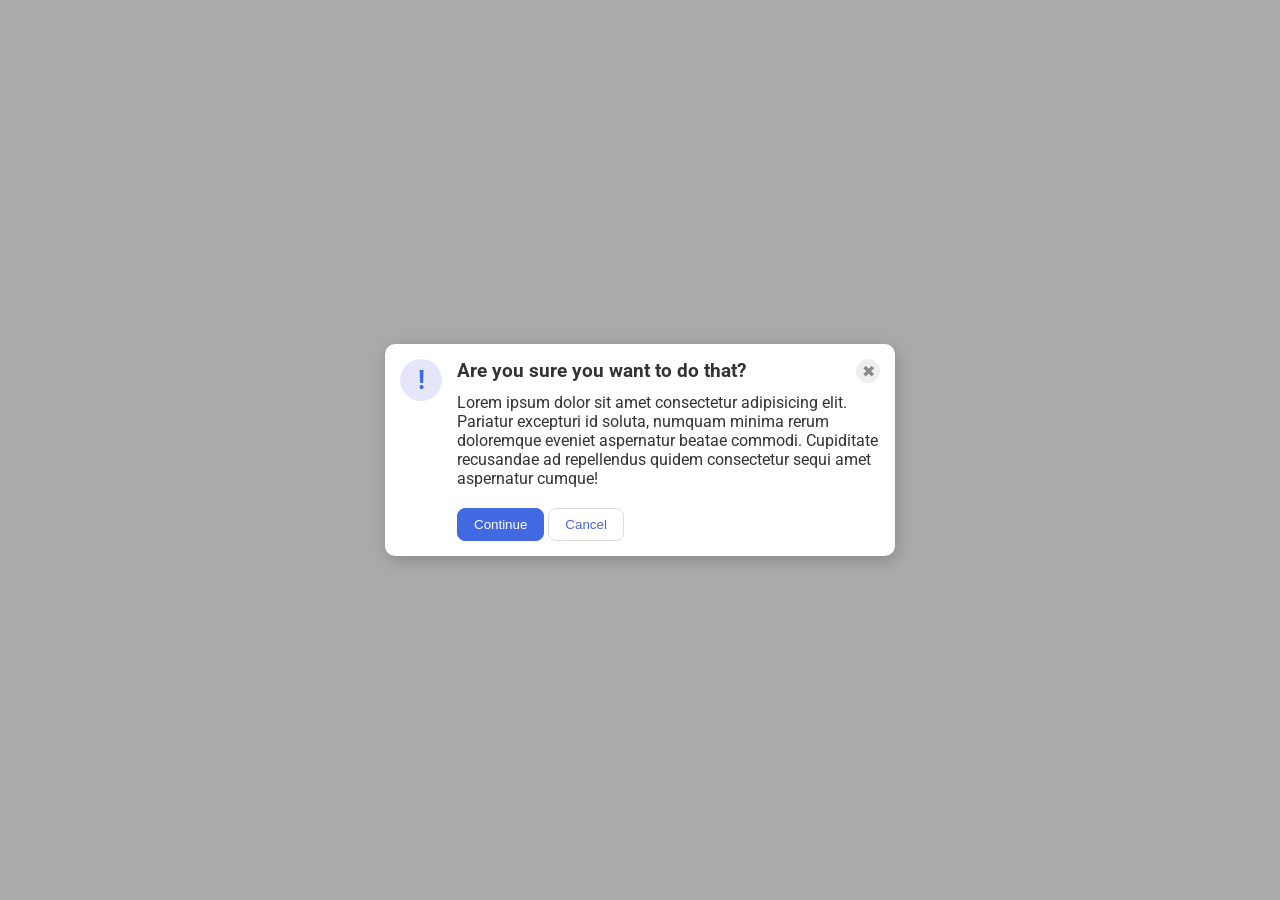
<file: foundations/flex/05-flex-modal/index.html>
<!DOCTYPE html>
<html lang="en">
  <head>
    <meta charset="UTF-8">
    <meta http-equiv="X-UA-Compatible" content="IE=edge">
    <meta name="viewport" content="width=device-width, initial-scale=1.0">
    <link rel="stylesheet" href="style.css">
    <title>Modal</title>
  </head>
  <body>
    <div class="modal">
      <div class="icon">!</div>
      <div class="items">
        <div class="header-items">
          <div class="header">Are you sure you want to do that?</div>
          <button class="close-button">✖</button>
        </div>
        <div class="text">Lorem ipsum dolor sit amet consectetur adipisicing elit. Pariatur excepturi id soluta, numquam minima rerum doloremque eveniet aspernatur beatae commodi. Cupiditate recusandae ad repellendus quidem consectetur sequi amet aspernatur cumque!</div>
        <button class="continue">Continue</button>
        <button class="cancel">Cancel</button>
      </div>
    </div>
  </body>
</html>
</file>
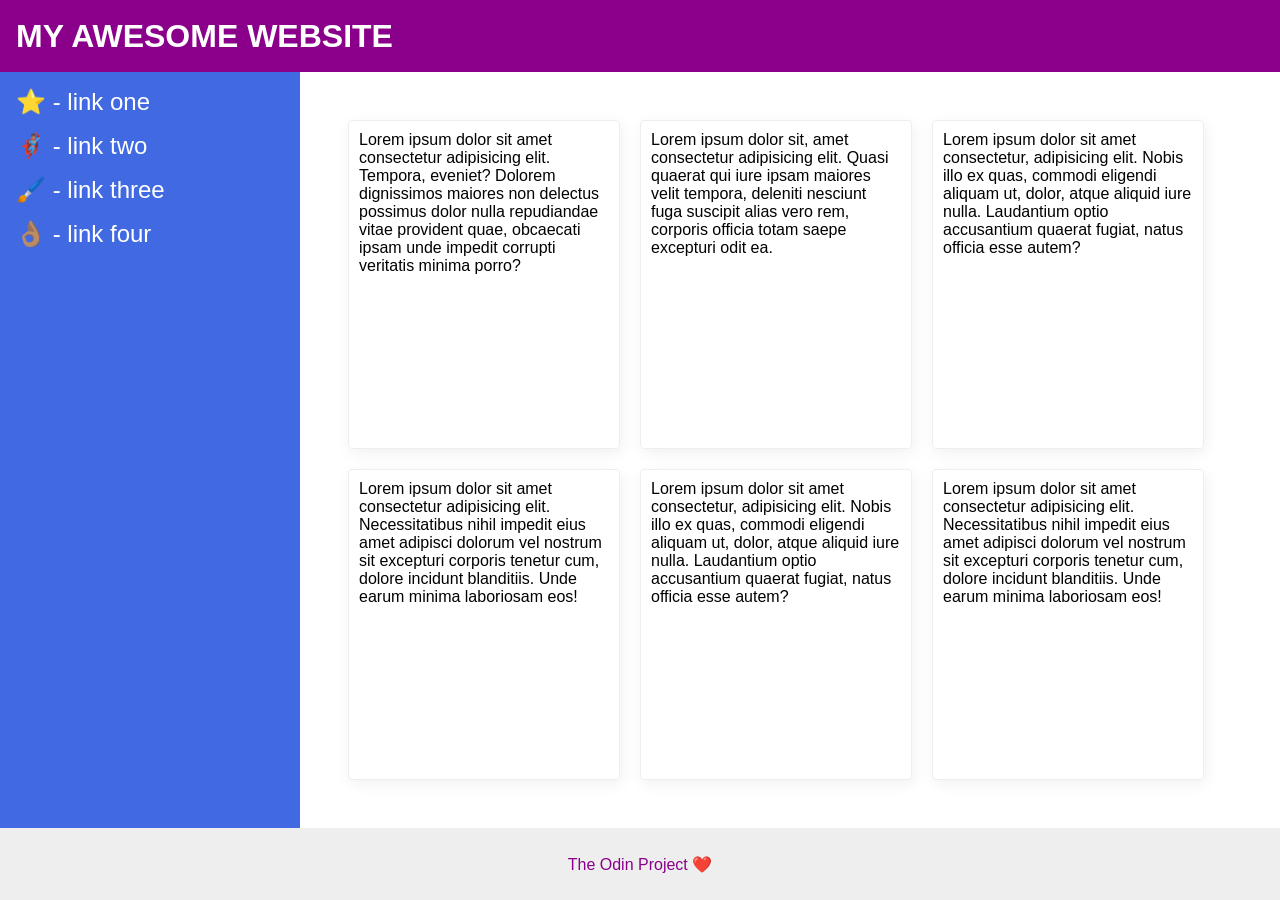
<file: foundations/flex/07-flex-layout-2/index.html>
<!DOCTYPE html>
<html lang="en">
  <head>
    <meta charset="UTF-8">
    <meta http-equiv="X-UA-Compatible" content="IE=edge">
    <meta name="viewport" content="width=device-width, initial-scale=1.0">
    <title>The Holy Grail</title>
    <link rel="stylesheet" href="style.css">
  </head>
  <body>
    <div class="header">
      MY AWESOME WEBSITE
    </div>
    
    <div class="main">
      <div class="sidebar">
        <ul>
          <li><a href="#">⭐ - link one</a></li>
          <li><a href="#">🦸🏽‍♂️ - link two</a></li>
          <li><a href="#">🖌️ - link three</a></li>
          <li><a href="#">👌🏽 - link four</a></li>
        </ul>
      </div>
      <div class="cards">
        <div class="card">Lorem ipsum dolor sit amet consectetur adipisicing elit. Tempora, eveniet? Dolorem dignissimos maiores non delectus possimus dolor nulla repudiandae vitae provident quae, obcaecati ipsam unde impedit corrupti veritatis minima porro?</div>
        <div class="card">Lorem ipsum dolor sit, amet consectetur adipisicing elit. Quasi quaerat qui iure ipsam maiores velit tempora, deleniti nesciunt fuga suscipit alias vero rem, corporis officia totam saepe excepturi odit ea.</div>
        <div class="card">Lorem ipsum dolor sit amet consectetur, adipisicing elit. Nobis illo ex quas, commodi eligendi aliquam ut, dolor, atque aliquid iure nulla. Laudantium optio accusantium quaerat fugiat, natus officia esse autem?</div>
        <div class="card">Lorem ipsum dolor sit amet consectetur adipisicing elit. Necessitatibus nihil impedit eius amet adipisci dolorum vel nostrum sit excepturi corporis tenetur cum, dolore incidunt blanditiis. Unde earum minima laboriosam eos!</div>
        <div class="card">Lorem ipsum dolor sit amet consectetur, adipisicing elit. Nobis illo ex quas, commodi eligendi aliquam ut, dolor, atque aliquid iure nulla. Laudantium optio accusantium quaerat fugiat, natus officia esse autem?</div>
        <div class="card">Lorem ipsum dolor sit amet consectetur adipisicing elit. Necessitatibus nihil impedit eius amet adipisci dolorum vel nostrum sit excepturi corporis tenetur cum, dolore incidunt blanditiis. Unde earum minima laboriosam eos!</div>
      </div>
    </div>

    <div class="footer">
      The Odin Project ❤️
    </div>
  </body>
</html>
</file>
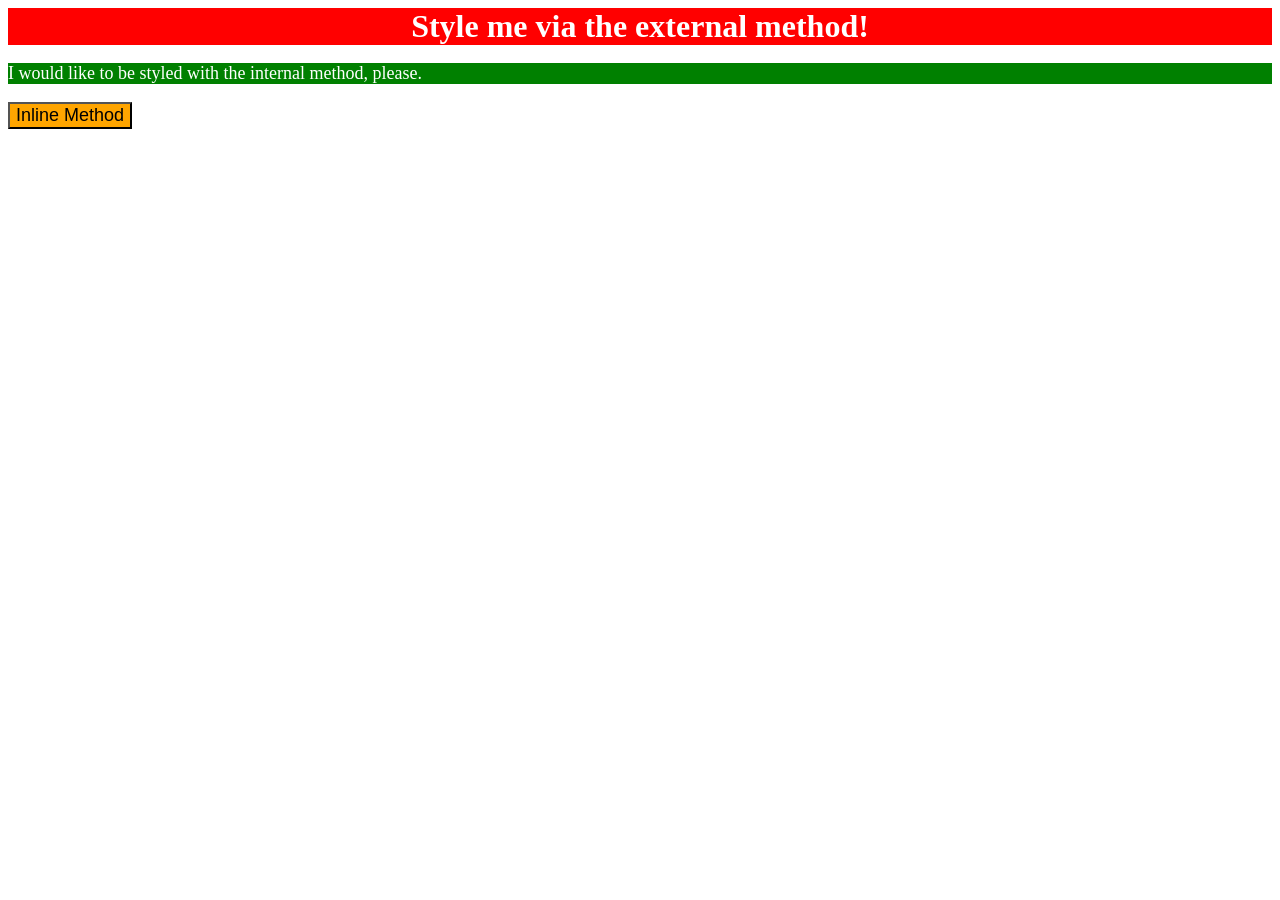
<file: foundations/intro-to-css/01-css-methods/index.html>
<!DOCTYPE html>
<html lang="en">
  <head>
    <meta charset="UTF-8">
    <meta http-equiv="X-UA-Compatible" content="IE=edge">
    <meta name="viewport" content="width=device-width, initial-scale=1.0">
    <link rel="stylesheet" href="styles.css">
    <style>
      p {
        background-color: green;
        color: white;
        font-size: 18px;

      }
    </style>
    <title>Methods for Adding CSS</title>
  </head>
  <body>
    <div>Style me via the external method!</div>
    <p>I would like to be styled with the internal method, please.</p>
    <button style="background-color: orange; font-size: 18px;">Inline Method</button>
  </body>
</html>
</file>
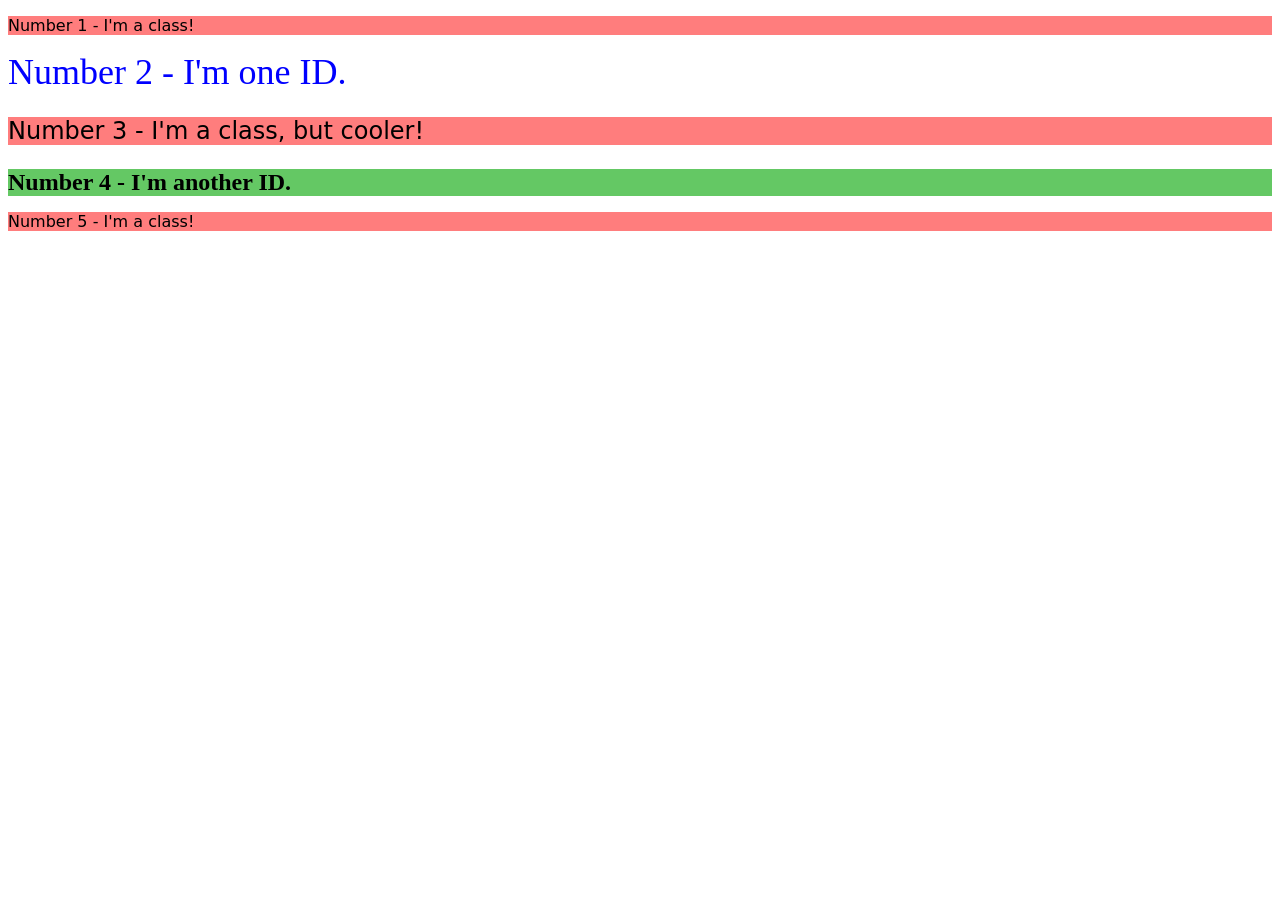
<file: foundations/intro-to-css/02-class-id-selectors/index.html>
<!DOCTYPE html>
<html lang="en">
  <head>
    <meta charset="UTF-8">
    <meta http-equiv="X-UA-Compatible" content="IE=edge">
    <meta name="viewport" content="width=device-width, initial-scale=1.0">
    <title>Class and ID Selectors</title>
    <link rel="stylesheet" href="style.css">
  </head>
  <body>
    <p class="odd">Number 1 - I'm a class!</p>
    <div id="second">Number 2 - I'm one ID.</div>
    <p class="odd font24">Number 3 - I'm a class, but cooler!</p>
    <div id="forth" class="font24">Number 4 - I'm another ID.</div>
    <p class="odd">Number 5 - I'm a class!</p>
  </body>
</html>
</file>
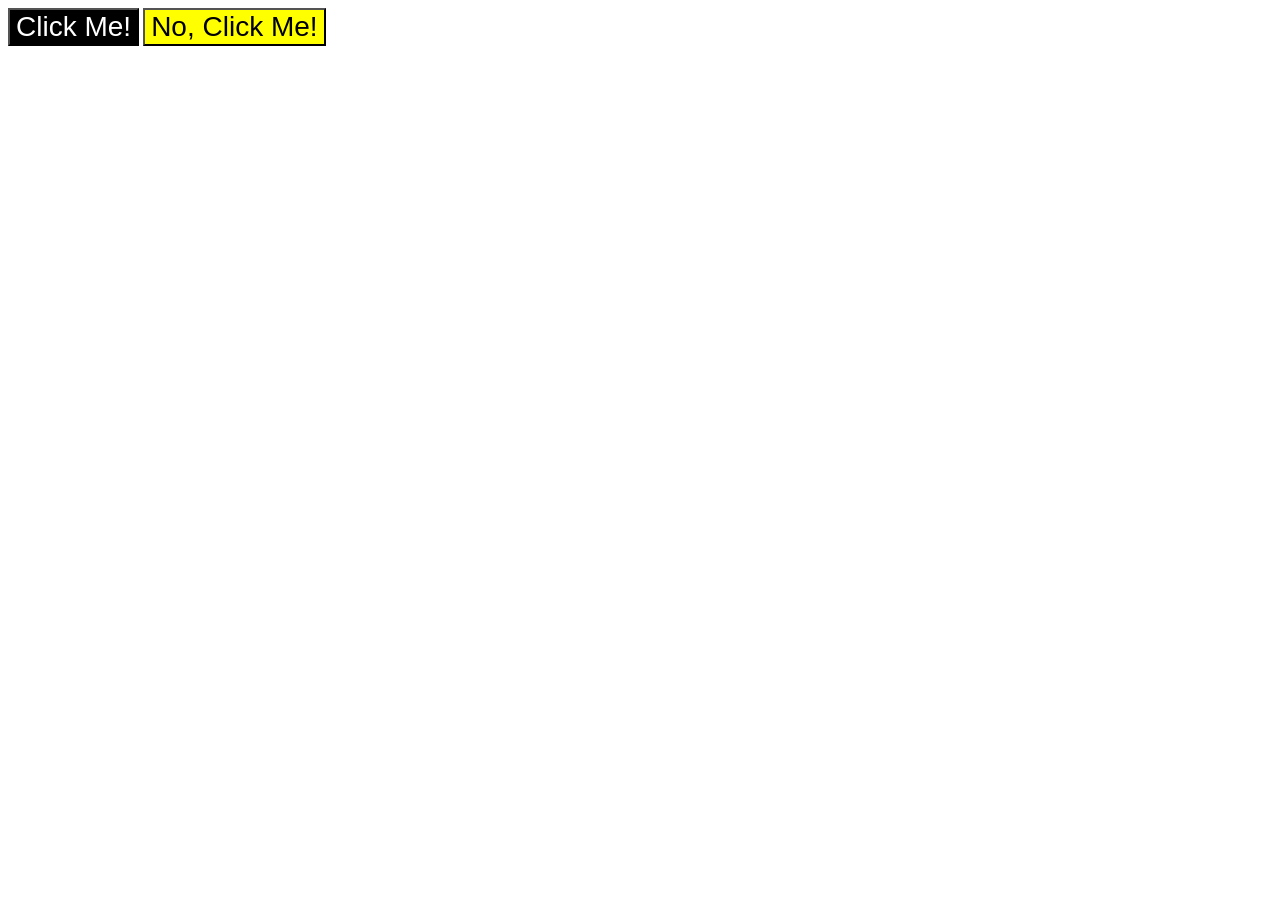
<file: foundations/intro-to-css/03-grouping-selectors/index.html>
<!DOCTYPE html>
<html lang="en">
  <head>
    <meta charset="UTF-8">
    <meta http-equiv="X-UA-Compatible" content="IE=edge">
    <meta name="viewport" content="width=device-width, initial-scale=1.0">
    <title>Grouping Selectors</title>
    <link rel="stylesheet" href="style.css">
  </head>
  <body>
    <button class="first">Click Me!</button>
    <button class="second">No, Click Me!</button>
  </body>
</html>
</file>
<file: foundations/flex/05-flex-modal/style.css>
@import url('https://fonts.googleapis.com/css2?family=Roboto:wght@400;700&display=swap');

html, body {
  height: 100%;
}

body {
  font-family: Roboto, sans-serif;
  margin: 0;
  background: #aaa;
  color: #333;
  /* I'll give you this one for free lol */
  display: flex;
  align-items: center;
  justify-content: center;
}

.modal {
  background: white;
  width: 480px;
  border-radius: 10px;
  box-shadow: 2px 4px 16px rgba(0,0,0,.2);
  padding: 15px;
  display: flex;
  gap: 15px;
}

.icon {
  color: royalblue;
  font-size: 26px;
  font-weight: 700;
  background: lavender;
  width: 42px;
  height: 42px;
  border-radius: 50%;
  display: flex;
  align-items: center;
  justify-content: center;
  flex: 0 0 auto;
}

.close-button {
  background: #eee;
  border-radius: 50%;
  color: #888;
  font-weight: 400;
  font-size: 16px;
  height: 24px;
  width: 24px;
  display: flex;
  align-items: center;
  justify-content: center;
  border: 1px solid #eee;
  padding: 0;
}

button {
  cursor: pointer;
  padding: 8px 16px;
  border-radius: 8px;
}

button.continue {
  background: royalblue;
  border: 1px solid royalblue;
  color: white;
}

button.cancel {
  background: white;
  border: 1px solid #ddd;
  color: royalblue;
}

.text {
  margin-top: 10px;
  margin-bottom: 20px ;
}

.header-items {
  display: flex;
  justify-content: space-between;
}

.header {
  font-size: larger;
  font-weight: bold;
}
</file>
<file: foundations/flex/07-flex-layout-2/style.css>
body {
  font-family: -apple-system, BlinkMacSystemFont, 'Segoe UI', Roboto, Oxygen, Ubuntu, Cantarell, 'Open Sans', 'Helvetica Neue', sans-serif;
  margin: 0;
  min-height: 100vh;
  display: flex;
  flex-direction: column;
}

.header {
  height: 72px;
  background: darkmagenta;
  color: white;
  font-size: 32px;
  font-weight: 900;
  padding-left: 16px;
  display: flex;
  align-items: center;
}

.main {
  display: flex;
  flex: 1;
}

.footer {
  height: 72px;
  background: #eee;
  color: darkmagenta;
  display: flex;
  justify-content: center;
  align-items: center;
}

.sidebar {
  width: 300px;
  background: royalblue;
  box-sizing: border-box;
  flex-shrink: 0;
  padding: 16px;
}

.card {
  border: 1px solid #eee;
  box-shadow: 2px 4px 16px rgba(0,0,0,.06);
  border-radius: 4px;
  width: 250px;
  padding: 10px;
}

.cards {
  display: flex;
  flex-wrap: wrap;
  padding: 48px;
  gap: 20px;
}

ul {
  list-style-type: none;
  padding: 0px;
  margin: 0px;
  display: flex;
  flex-direction: column;
  gap: 16px;
}

a {
  color: white;
  text-decoration: none;
  font-size: 24px;
}
</file>
<file: foundations/intro-to-css/01-css-methods/styles.css>
div {
    background-color: red;
    color: white;
    font-size: 32px;
    text-align: center;
    font-weight: bold;
}
</file>
<file: foundations/intro-to-css/02-class-id-selectors/style.css>
/* Add CSS Styling */
.odd {
    background-color: #ff7d7d;
    font-family: Verdana, "DejaVu Sans", sans-serif;
}

#second {
    color: rgb(0, 0, 255);
    font-size: 36px;
}

.font24 {
    font-size: 24px;
}


#forth {
    background-color: rgb(100, 200, 100);
    font-weight: bold;
}
</file>
<file: foundations/intro-to-css/03-grouping-selectors/style.css>
/* Add CSS Styling */
.first,
.second {
    font-size: 28px;
    font-family: Helvetica, "Times New Romen", sans-serif;
}

.first {
    background-color: black;
    color: white;
}

.second {
    background-color: yellow;
}
</file>
